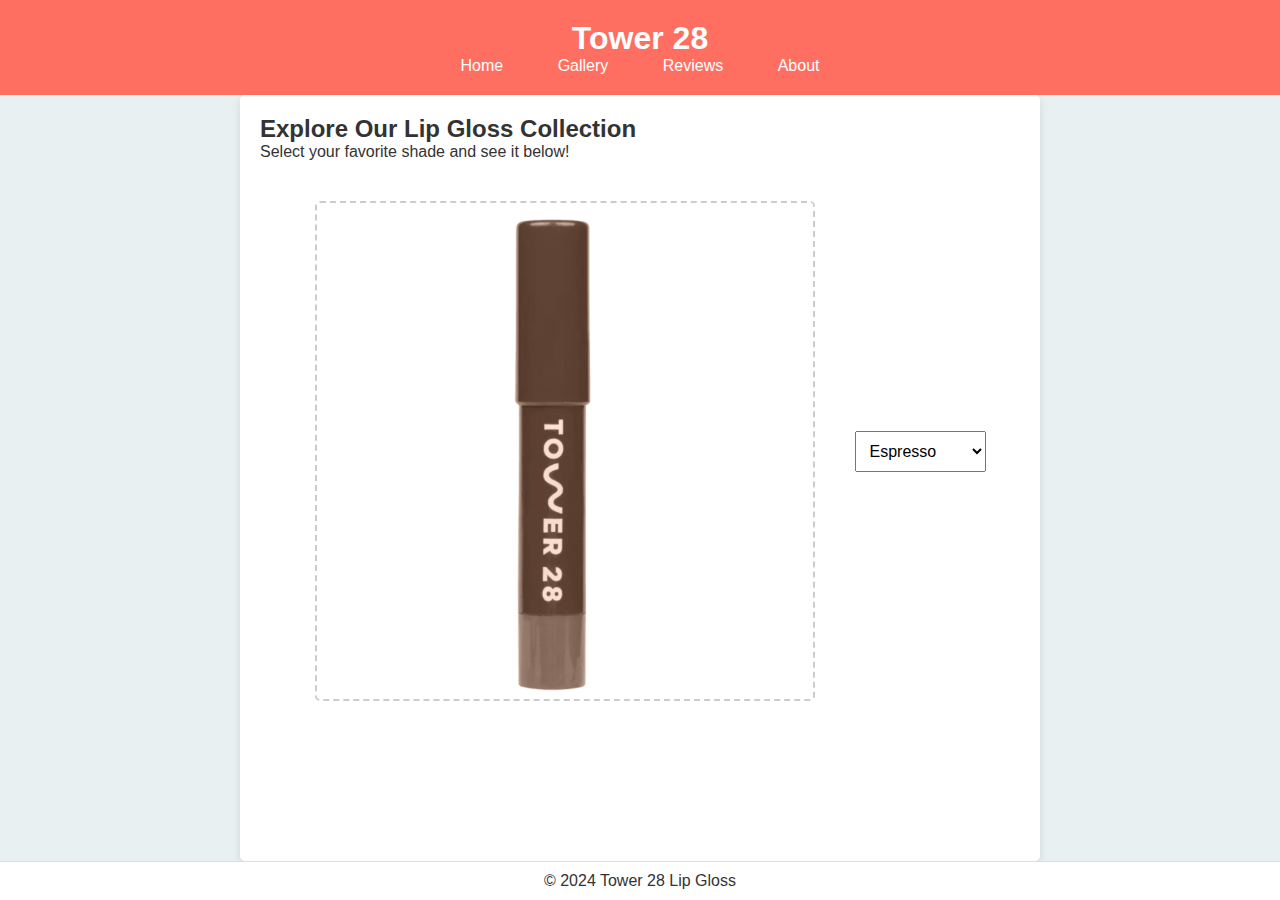
<file: index.html>
<!DOCTYPE html>
<html lang="en">
<head>
    <meta charset="UTF-8">
    <meta name="viewport" content="width=device-width, initial-scale=1.0">
    <title>Tower 28</title>
    <link rel="stylesheet" href="styles.css">
    <style>
        .container {
            display: flex;
            justify-content: center;
            align-items: center;
            margin: 20px 0;
        }
        select {
            padding: 10px;
            font-size: 1em;
            margin-left: 20px; 
        }
        .image-placeholder {
            border: 2px dashed #ccc; 
            border-radius: 5px; 
            width: 500px; 
            height: 500px; 
            overflow: hidden; 
            display: flex;
            align-items: center;
            justify-content: center;
            margin-right: 20px; 
        }
        .image-placeholder img {
            max-width: 100%; 
            max-height: 100%; 
        }
        li {
            border-radius: 5px; 
            padding: 10px; 
            margin: 10px 0; 
            transition: background-color 0.3s, transform 0.3s; 
        }
    </style>
</head>
<body>
    <header>
        <h1>Tower 28</h1>
        <nav>
            <ul>
                <li><a href="index.html">Home</a></li>
                <li><a href="gallery.html">Gallery</a></li>
                <li><a href="reviews.html">Reviews</a></li>
                <li><a href="about.html">About</a></li> 
            </ul>
        </nav>
    </header>
    <main>
        <section>
            <h2>Explore Our Lip Gloss Collection</h2>
            <p>Select your favorite shade and see it below!</p>
        </section>
        <section class="container">
            <div class="image-placeholder">
                <img id="imagePlaceholder" src="" alt="Lip Gloss Image"> <!-- Added id here -->
            </div>
            <select id="lipGlossSelect" onchange="changeImage()">
                <option value="espresso">Espresso</option>
                <option value="double-shot">Double Shot</option>
                <option value="decaf">Decaf</option>
                <option value="nude">Nude</option>
            </select>
        </section>
    </main>
    <footer>
        <p>&copy; 2024 Tower 28 Lip Gloss </p>
    </footer>

    <script>
        function changeImage() {
            const select = document.getElementById('lipGlossSelect');
            const selectedValue = select.value;
            const imagePlaceholder = document.getElementById('imagePlaceholder');

            switch (selectedValue) {
                case 'espresso':
                    imagePlaceholder.src = 'images/espresso.jpg'; 
                    break;
                case 'double-shot':
                    imagePlaceholder.src = 'images/doubleshot.jpg'; 
                    break;
                case 'decaf':
                    imagePlaceholder.src = 'images/decaf.jpg'; 
                    break;
                case 'nude':
                    imagePlaceholder.src = 'images/nude.jpg'; 
                    break;
                default:
                    imagePlaceholder.src = 'images/espresso.jpg'; 
            }
        }

       
        window.onload = function() {
            changeImage();
        };
    </script>
</body>
</html>
</file>
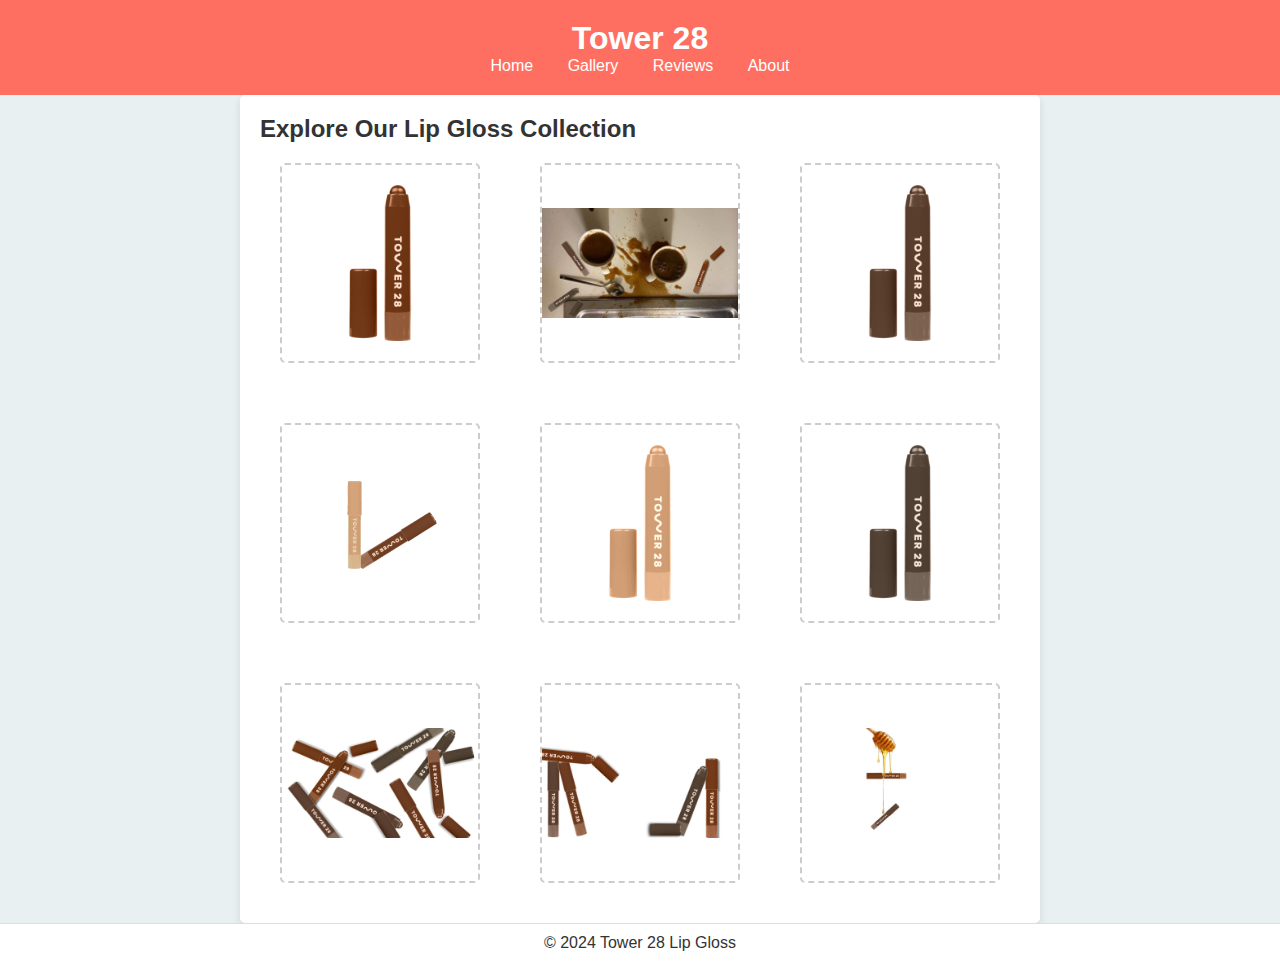
<file: gallery.html>
<!DOCTYPE html>
<html lang="en">
<head>
    <meta charset="UTF-8">
    <meta name="viewport" content="width=device-width, initial-scale=1.0">
    <title>Tower 28</title>
    <link rel="stylesheet" href="styles.css">
</head>
<body>
    <header>
        <h1>Tower 28</h1>
        <nav>
            <ul>
                <li><a href="index.html">Home</a></li>
                <li><a href="gallery.html">Gallery</a></li>
                <li><a href="reviews.html">Reviews</a></li>
                <li><a href="about.html">About</a></li> 
            </ul>
        </nav>
    </header>
    <main>
        <section>
            <h2>Explore Our Lip Gloss Collection</h2>
        </section>
        <section class="gallery">
            <div class="image-placeholder">
                <img src="images/decaf2.png" alt="Decaf Lip Gloss">
            </div>
            <div class="image-placeholder">
                <img src="images/coffee2.jpg" alt="Coffee Lip Gloss">
            </div>
            <div class="image-placeholder">
                <img src="images/espresso2.png" alt="Espresso Lip Gloss">
            </div>
            <div class="video-placeholder">
                <img src="images/lipgloss.gif" alt="Promo Video" class="fit-box">
                
            </div>
            <div class="image-placeholder">
                <img src="images/nude2.png" alt="Nude Lip Gloss">
            </div>
            <div class="image-placeholder">
                <img src="images/doubleshot2.png" alt="Double Shot Lip Gloss">
            </div>
            <div class="image-placeholder">
                <img src="images/mixedlipgloss.jpg" alt="Mixed Lip Gloss Collection">
            </div>
            <div class="image-placeholder">
                <img src="images/mixed.jpg" alt="Mixed Lip Gloss">
            </div>
            <div class="image-placeholder">
                <img src="images/honey.jpg" alt="Honey Lip Gloss">
            </div>
        </section>
    </main>
    <footer>
        <p>&copy; 2024 Tower 28 Lip Gloss</p>
    </footer>
</body>
</html>
</file>
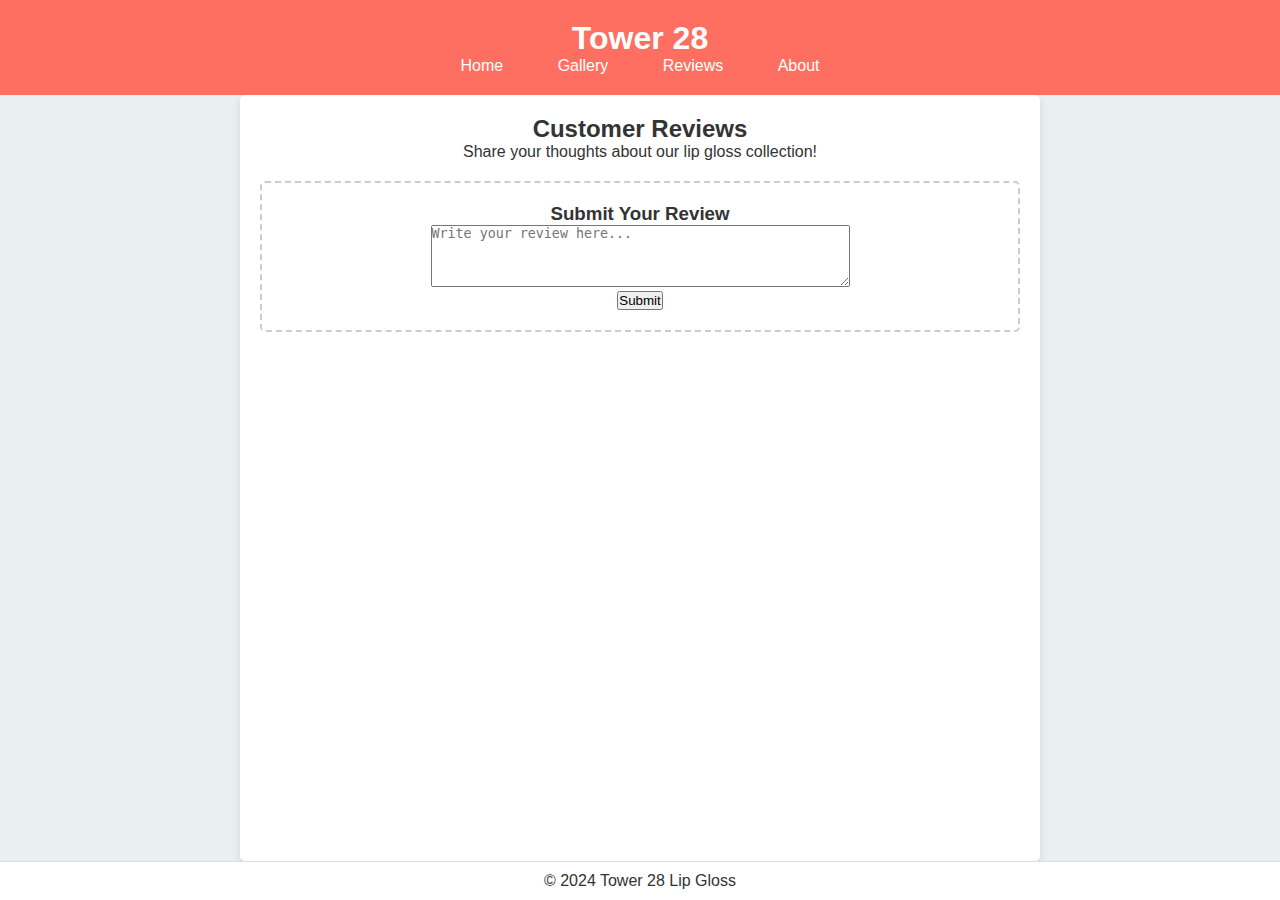
<file: reviews.html>
<!DOCTYPE html>
<html lang="en">
<head>
    <meta charset="UTF-8">
    <meta name="viewport" content="width=device-width, initial-scale=1.0">
    <title>Reviews - Tower 28</title>
    <link rel="stylesheet" href="styles.css">
    <style>

        body {
            font-family: Arial, sans-serif;
            margin: 0;
            padding: 0;
            background-color: #e8f0f2; 
            color: #333;
        }
        header {
            background-color: #ff6f61; 
            color: white;
            text-align: center;
            padding: 20px 0;
        }
        nav ul {
            list-style-type: none;
            padding: 0;
        }
        nav ul li {
            display: inline;
            margin: 0 15px;
        }
        nav a {
            color: white;
            text-decoration: none;
        }
        main {
            padding: 20px;
            text-align: center;
        }
        .review-form {
            margin: 20px 0;
            padding: 20px;
            border: 2px dashed #ccc;
            border-radius: 5px;
            background-color: #fff; 
        }
        .review-list {
            margin-top: 20px;
            max-width: 600px;
            margin-left: auto;
            margin-right: auto;
            text-align: left; 
        }
        .review-item {
            border: 1px solid #ddd;
            border-radius: 5px;
            padding: 10px;
            margin: 10px 0;
            background-color: #f9f9f9; 
        }
        li {
            
            border-radius: 5px; 
            padding: 10px; 
            margin: 10px 0; 
            transition: background-color 0.3s, transform 0.3s; 
        }
    </style>
</head>
<body>
    <header>
        <h1>Tower 28</h1>
        <nav>
            <ul>
                <li><a href="index.html">Home</a></li>
                <li><a href="gallery.html">Gallery</a></li>
                <li><a href="reviews.html">Reviews</a></li>
                <li><a href="about.html">About</a></li> 
            </ul>
        </nav>
    </header>
    <main>
        <section>
            <h2>Customer Reviews</h2>
            <p>Share your thoughts about our lip gloss collection!</p>
        </section>
        <section class="review-form">
            <h3>Submit Your Review</h3>
            <form id="reviewForm" onsubmit="submitReview(event)">
                <textarea id="reviewText" rows="4" cols="50" placeholder="Write your review here..." required></textarea><br>
                <button type="submit">Submit</button>
            </form>
        </section>
        <section class="review-list" id="reviewList">
        </section>
    </main>
    <footer>
        <p>&copy; 2024 Tower 28 Lip Gloss </p>
    </footer>

    <script>
        function submitReview(event) {
            event.preventDefault(); 

            const reviewText = document.getElementById('reviewText').value;
            const reviewList = document.getElementById('reviewList');

            const reviewItem = document.createElement('div');
            reviewItem.className = 'review-item';
            reviewItem.textContent = reviewText;

            reviewList.appendChild(reviewItem);

            document.getElementById('reviewText').value = '';
        }
    </script>
</body>
</html>
</file>
<file: styles.css>
* {
    box-sizing: border-box;
    margin: 0;
    padding: 0;
}

html, body {
    height: 100%;
    margin: 0;
    padding: 0;
    font-family: Arial, sans-serif;
    background-color: #e8f0f2;
    color: #333;
    display: flex;
    flex-direction: column;
}

body {
    display: flex;
    flex-direction: column;
    min-height: 100vh;
}

main {
    flex-grow: 1;
    padding: 20px;
    max-width: 800px;
    width: 100%;
    margin: 0 auto;
    background-color: #ffffff;
    border-radius: 5px;
    box-shadow: 0 4px 8px rgba(0, 0, 0, 0.1);
}

header {
    background-color: #ff6f61;
    color: white;
    text-align: center;
    padding: 20px 0;
    width: 100%;
}

nav ul {
    list-style-type: none;
    padding: 0;
}

nav ul li {
    display: inline;
    margin: 0 15px;
}

nav a {
    color: white;
    text-decoration: none;
}

.image-placeholder, .video-placeholder {
    width: 200px;
    height: 200px;
    border: 2px dashed #ccc;
    border-radius: 5px;
    display: flex;
    align-items: center;
    justify-content: center;
    overflow: hidden;
    position: relative;
    margin: 20px;
}

.image-placeholder img, .video-placeholder img {
    width: 100%;
    height: 100%;
    object-fit: contain;
}

.gallery {
    display: grid;
    grid-template-columns: repeat(3, 1fr);
    gap: 20px;
    max-width: 800px;
    margin: 0 auto;
}

.fit-box {
    position: absolute;
    top: 0;
    left: 0;
    width: 100%;
    height: 100%;
    object-fit: contain;
    border-radius: 5px;
}

footer {
    background-color: #ffffff;
    color: #333;
    text-align: center;
    padding: 10px 0;
    border-top: 1px solid #ddd;
    width: 100%;
}
</file>
